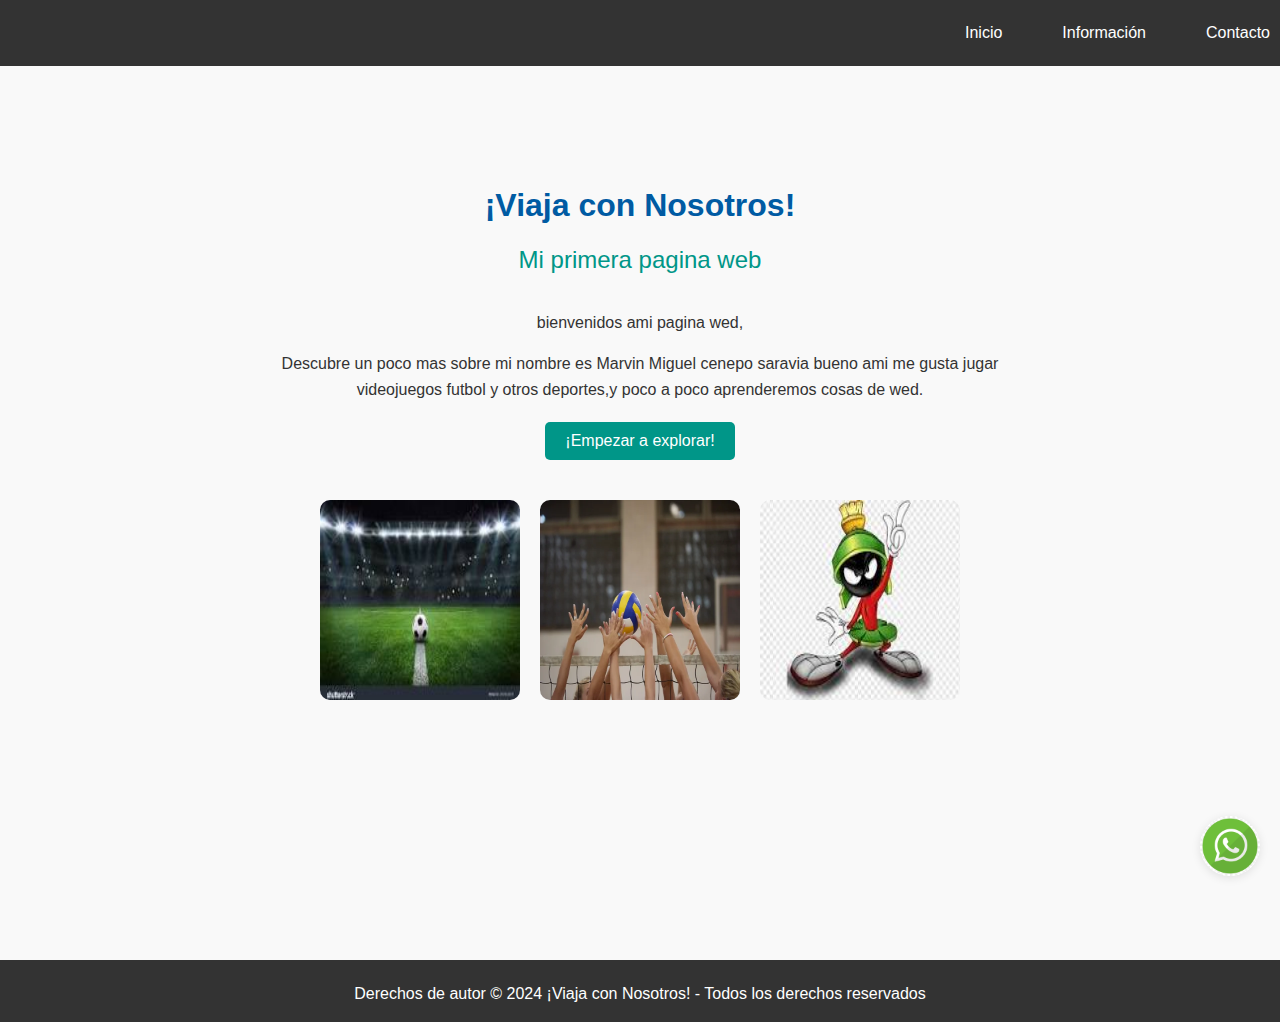
<file: index.html>
<!DOCTYPE html>
<html lang="en">
<head>
    <meta charset="UTF-8">
    <meta name="viewport" content="width=device-width, initial-scale=1.0">
    <title>¡Viaja con Nosotros!</title>
    <link rel="stylesheet" href="styles.css">
    <link rel="stylesheet" href="wsp.css">
</head>
<body>
    <div class="navbar">
    
        <a href="index.html">Inicio</a>
        <a href="informacion.html">Información</a>
        <a href="contacto.html">Contacto</a>
    </div>
    <div class="container">
        <header>
            <h1>¡Viaja con Nosotros!</h1>
            <h2>Mi primera  pagina web</h2>
        </header>
        <div class="content">
            <p>bienvenidos ami pagina wed, </p>
            <p>Descubre un poco mas sobre mi nombre es Marvin Miguel cenepo saravia bueno ami me gusta jugar videojuegos futbol y otros deportes,y poco a poco aprenderemos cosas de wed.</p>
            <a href="#" class="btn">¡Empezar a explorar!</a>
            <div class="image-gallery">
                <a href="cancun.html">
                    <img src="img/download.jpg" alt="Cancún" class="travel-image">
                </a>
                <a href="miami.html">
                    <img src="img/bb.jpg" alt="Miami" class="travel-image">
                </a>
                <a href="mancora.html">
                    <img src="img/descarga.jfif" alt="Máncora" class="travel-image">
                </a>
            </div>

        </div>
    </div>
    <div class="whatsapp-bubble">
        <a href="https://web.whatsapp.com/send/?phone=994170231&text&type=phone_number&app_absent=0" target="_blank">
            <img src="img/wsp.png" alt="WhatsApp">
        </a>
    </div>
    <footer>
        <p>Derechos de autor © 2024 ¡Viaja con Nosotros! - Todos los derechos reservados</p>
    </footer>
 
</body>
</html>
</file>
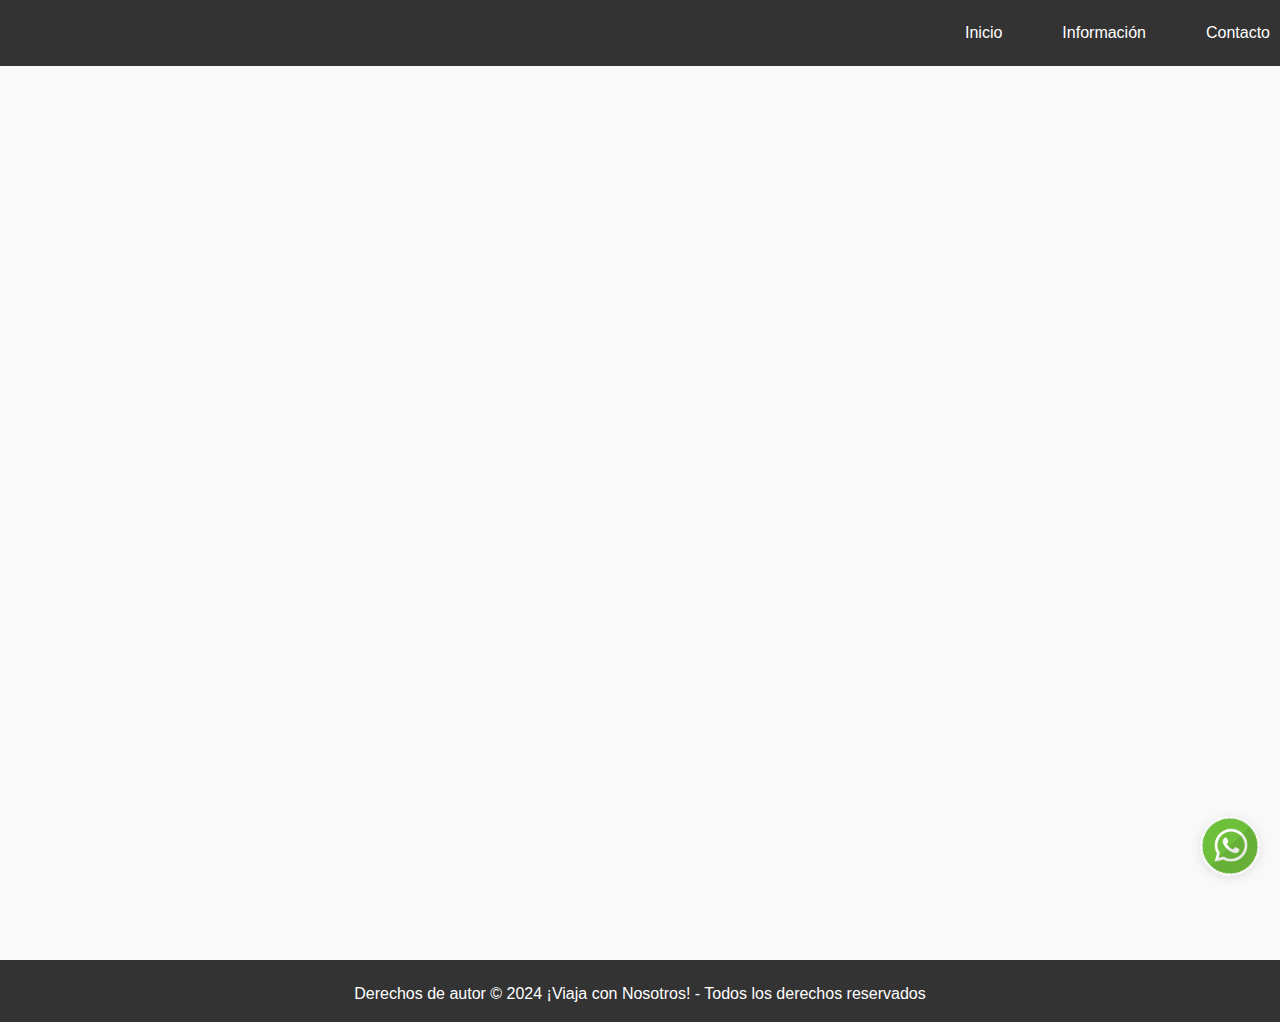
<file: contacto.html>
<!DOCTYPE html>
<html lang="en">
<head>
    <meta charset="UTF-8">
    <meta name="viewport" content="width=device-width, initial-scale=1.0">
    <title>¡Viaja con Nosotros!</title>
    <link rel="stylesheet" href="styles.css">
    <link rel="stylesheet" href="wsp.css">
</head>
<body>
    <div class="navbar">
        <a href="index.html">Inicio</a>
        <a href="informacion.html">Información</a>
        <a href="contacto.html">Contacto</a>
    </div>
    <div class="container">
     
        <div class="content">
            <iframe src="https://www.google.com/maps/embed?pb=!1m18!1m12!1m3!1d3902.5629049378604!2d-77.06799509131278!3d-12.00471744106621!2m3!1f0!2f0!3f0!3m2!1i1024!2i768!4f13.1!3m3!1m2!1s0x9105cefa4bd57cf1%3A0x871717e51985357c!2sNOTARIA%20YA%C3%91EZ!5e0!3m2!1ses-419!2spe!4v1716419473299!5m2!1ses-419!2spe" width="600" height="450" style="border:0;" allowfullscreen="" loading="lazy" referrerpolicy="no-referrer-when-downgrade"></iframe>
        </div>
    </div>
    <div class="whatsapp-bubble">
        <a href="https://web.whatsapp.com/send/?phone=994170231&text&type=phone_number&app_absent=0" target="_blank">
            <img src="img/wsp.png" alt="WhatsApp">
        </a>
    </div>
    <footer>
        <p>Derechos de autor © 2024 ¡Viaja con Nosotros! - Todos los derechos reservados</p>
    </footer>
</body>
</html>
</file>
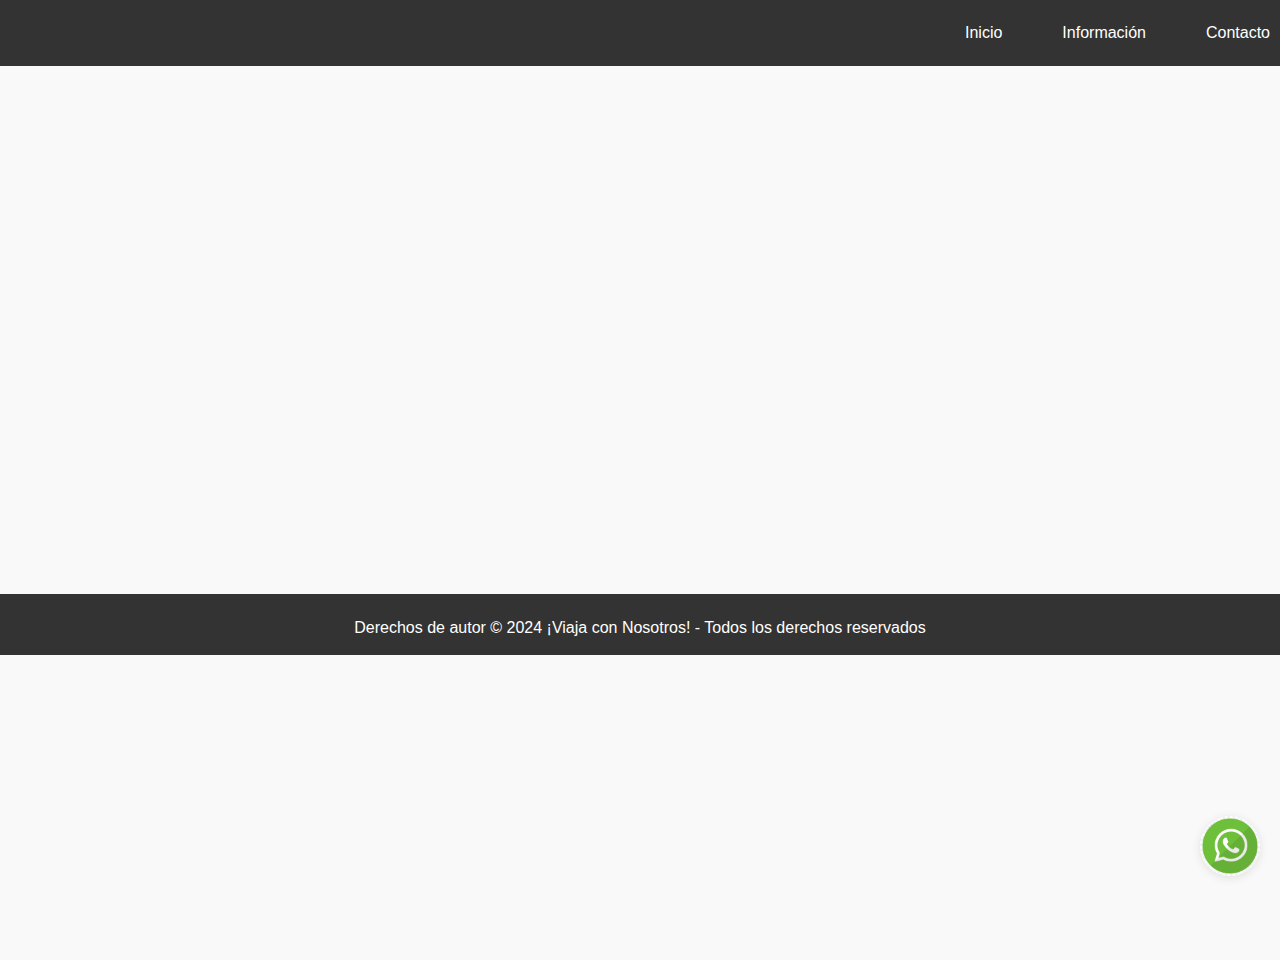
<file: informacion.html>
<!DOCTYPE html>
<html lang="en">
<head>
    <meta charset="UTF-8">
    <meta name="viewport" content="width=device-width, initial-scale=1.0">
    <title>¡Viaja con Nosotros!</title>
    <link rel="stylesheet" href="styles.css">
    <link rel="stylesheet" href="wsp.css">
</head>
<body>
    <div class="navbar">
        <a href="index.html">Inicio</a>
        <a href="informacion.html">Información</a>
        <a href="contacto.html">Contacto</a>
    </div>
    <div class="container">
     
        <div class="content">
            <iframe width="560" height="315" src="https://www.youtube.com/embed/BVwY_tPQYbc?si=uM6jM3khFoGzZJkR" title="YouTube video player" frameborder="0" allow="accelerometer; autoplay; clipboard-write; encrypted-media; gyroscope; picture-in-picture; web-share" referrerpolicy="strict-origin-when-cross-origin" allowfullscreen></iframe>
    </div>
    <div class="whatsapp-bubble">
        <a href="https://web.whatsapp.com/send/?phone=994170231&text&type=phone_number&app_absent=0" target="_blank">
            <img src="img/wsp.png" alt="WhatsApp">
        </a>
    </div>
    <footer>
        <p>Derechos de autor © 2024 ¡Viaja con Nosotros! - Todos los derechos reservados</p>
    </footer>
</body>
</html>
</file>
<file: styles.css>
/* PASO 1 MOSTRAR LOS ESTILOS DIRECTO CON LAS ETIQUETAS */
body {
    font-family: Arial, sans-serif;
    margin: 0;
    padding: 0;
    background-color: #f9f9f9;
    color: #333333;
}

header {
    text-align: center;
}

/* Título del Encabezado */
h1 {
    
    color: #005ba3;
}

/* Subtítulo del Encabezado */
h2 {
    font-size: 1.5em;
    font-weight: normal;
    color: #009688;
}

/* Párrafo */
p {
    line-height: 1.6;
    margin-bottom: 10px;
}

/* Pie de página */
footer {
    background-color: #333333;
    color: #ffffff;
    padding: 5px 0;
    text-align: center;
    width: 100%;
    position: relative;
    bottom: 0;
}

/* Contenedor principal */
.container {
    display: flex;
    flex-direction: column;
    align-items: center;
    justify-content: center;
    min-height: 100vh;
    padding-bottom: 60px;
}

/* Barra de navegación */
.navbar {
    display: flex;
    justify-content: flex-end; /* Mover los elementos al lado derecho */
    background-color: #333333; /* Color del footer */
    padding: 10px 20px 10px 10px; /* Ajustar padding para mejor apariencia */
    position: fixed;
    width: 100%;
    top: 0;
    z-index: 1000;
}

.navbar a {
    color: white;
    padding: 14px 20px;
    text-decoration: none;
    text-align: center;
    margin-right: 20px; /* Añadir margen derecho */
}

.navbar a:last-child {
    margin-right: 0; /* Quitar margen derecho del último enlace */
}

.navbar a:hover {
    background-color: #0b2947;
}

/* Contenido */
.content {
    max-width: 800px;
   
    text-align: center;
    margin-bottom: 30px;
    /* Añadir margen superior para no ocultar el contenido detrás de la navbar */
}

/* Botón */
.btn {
    background-color: #009688;
    color: white;
    padding: 10px 20px;
    border: none;
    border-radius: 5px;
    cursor: pointer;
    text-align: center;
    text-decoration: none;
    display: inline-block;
    font-size: 16px;
    margin-top: 10px;
    margin-bottom: 20px;
    transition-duration: 0.4s;
}

/* Estilo al pasar el mouse por encima del botón */
.btn:hover {
    background-color: #00796b;
}

/* Estilos para imágenes */
.image-gallery {
    display: flex;
    justify-content: center;
    gap: 20px; /* Espacio entre las imágenes */
    margin-top: 20px;
}

/* Imágenes de Viaje */
.travel-image {
    width: 200px; /* Puedes ajustar el tamaño según tus necesidades */
    height: 200px;
    border-radius: 10px; /* Para esquinas redondeadas */
    transition: transform 0.3s; /* Animación suave para el efecto hover */
    cursor: pointer;
}

.travel-image:hover {
    transform: scale(1.1); /* Efecto de hover para agrandar la imagen */
}
</file>
<file: wsp.css>
/* styles.css */

.whatsapp-bubble {
    position: fixed;
    bottom: 20px;
    right: 20px;
    z-index: 1000;
}

.whatsapp-bubble a img {
    width: 60px;
    height: 60px;
    border-radius: 50%;
    box-shadow: 0 2px 10px rgba(0, 0, 0, 0.1);
    transition: transform 0.3s;
}

.whatsapp-bubble a img:hover {
    transform: scale(1.1);
}
</file>
